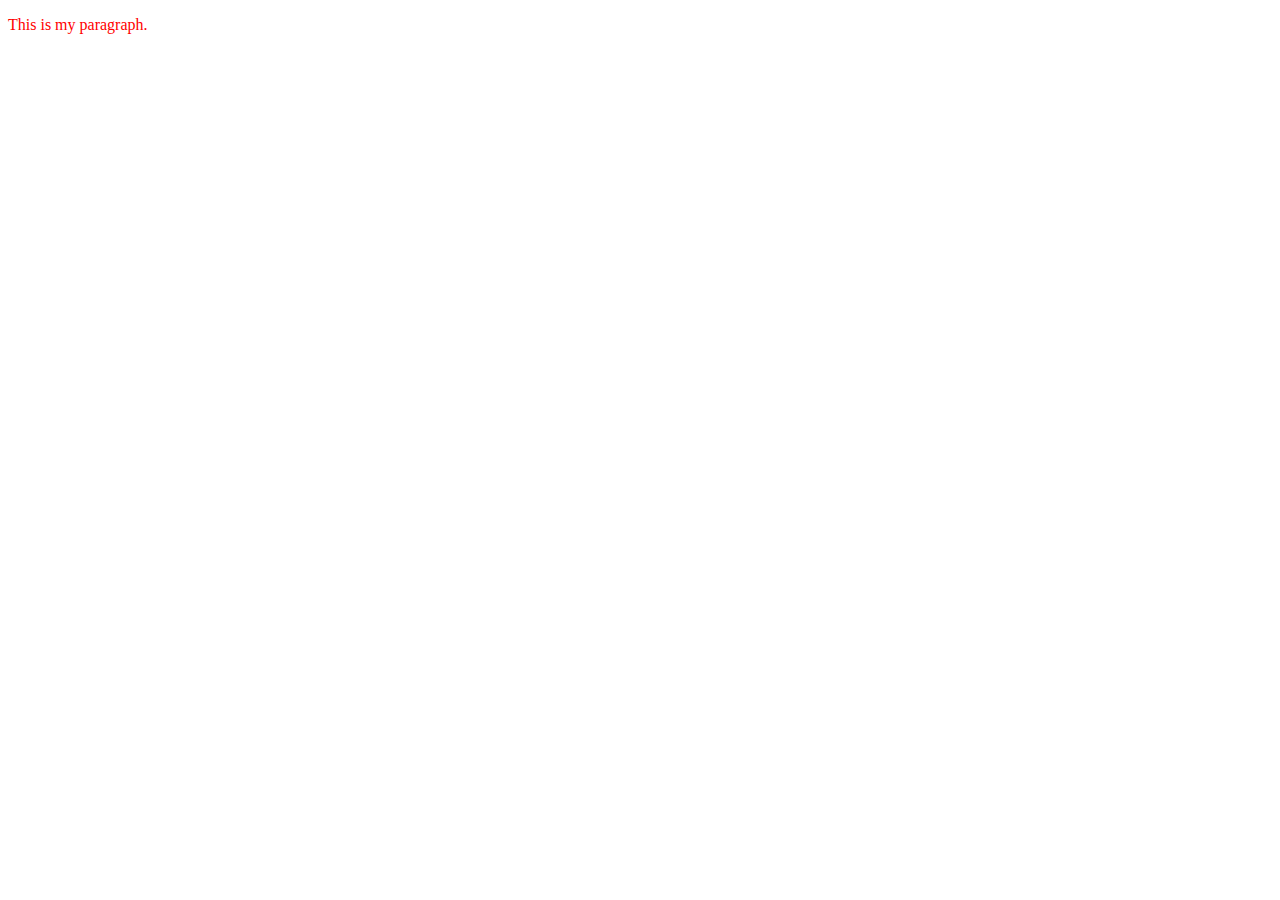
<file: index.html>
<!DOCTYPE html>
<html lang="en">
<head>
    <meta charset="UTF-8">
    <meta name="viewport" content="width=device-width, initial-scale=1.0">
    <meta http-equiv="X-UA-Compatible" content="ie=edge">
    <title>Document</title>
</head>
<body>
    <p id="para">This is my paragraph.</p>
    <script>
        let para = document.getElementById("para"); 
        para.style.color = "red";  
    </script>
</body>
</html>
</file>
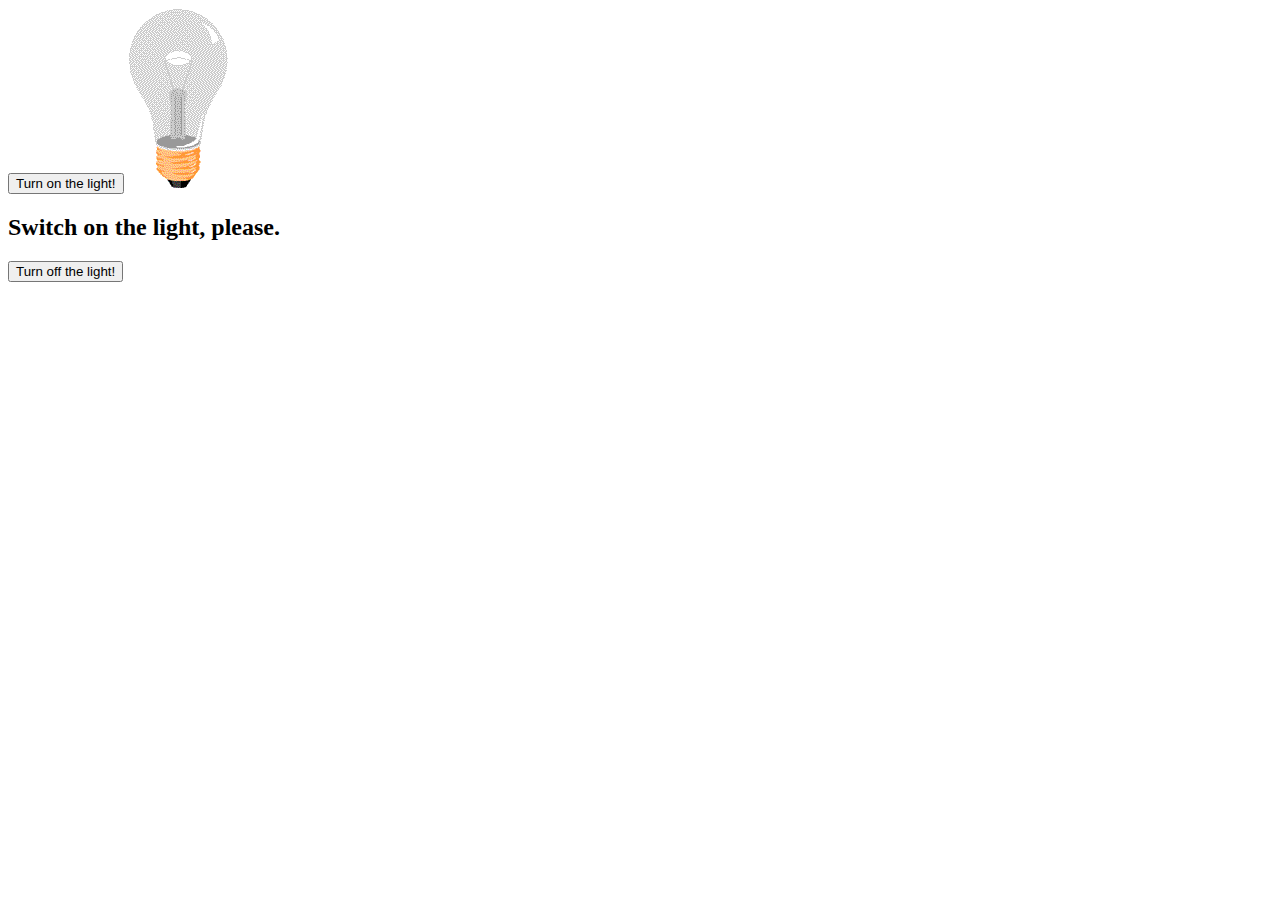
<file: lights.html>
<!DOCTYPE html>
<html lang="en">
<head>
    <meta charset="UTF-8">
    <meta name="viewport" content="width=device-width, initial-scale=1.0">
    <meta http-equiv="X-UA-Compatible" content="ie=edge">
    <title>Document</title>
</head>
<body>
    <button onClick="lightOn()">Turn on the light!</button>
    <img src="img 2/bulboff.gif" id="bulbImage" width="100">
    <h2 id="heading">Switch on the light, please.</h2>
    <button onClick="lightOff()">Turn off the light!</button>
    <script> 
        function lightOn() {
        document.getElementById("bulbImage").src = "img 2/bulbon.gif";
         document.getElementById("heading").textContent = "It's too bright, turn it off.";
    }
    function lightOff() {
        document.getElementById("bulbImage").src = "img 2/bulboff.gif";
        document.getElementById("heading").textContent = "Switch on the light, please.";
    }
    </script>
</body>
</html>
</file>
